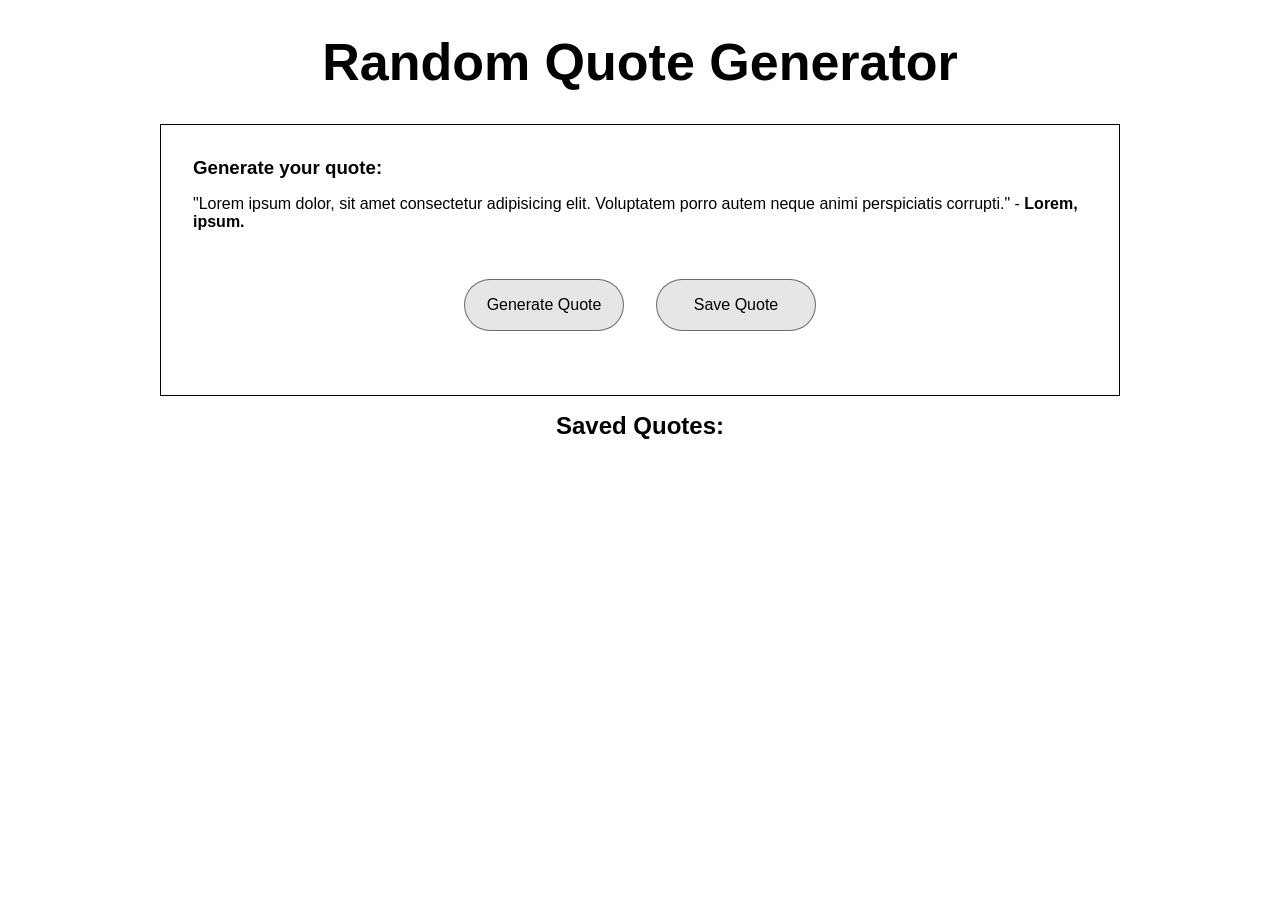
<file: index.html>
<!DOCTYPE html>
<html lang="en">
<head>
    <meta charset="UTF-8">
    <meta name="viewport" content="width=device-width, initial-scale=1.0">
    <title>Random Quote Generator</title>

    <!-- Link spreadsheet -->
    <link rel="stylesheet" href="style.css">

    <script src="main.js" defer></script>
</head>
<body>
    <h1>
        Random Quote Generator
    </h1>

    <main>
        <section>
            <h3>Generate your quote:</h3>
        </section>
        <section>
            <p id="quoteBody">"<span class="quote">Lorem ipsum dolor, sit amet consectetur adipisicing elit. Voluptatem porro autem neque animi perspiciatis corrupti.</span>" - <span class="quoteAuthor">Lorem, ipsum.</span></p>  
        </section>
        <section id="buttonContainer">
            <button id="generateBtn">Generate Quote</button>
            <button id="saveBtn">Save Quote</button>
        </section>
    </main>
    <aside>
        <section>
            <h2>Saved Quotes:</h2>
        </section>
        <ul id="quoteList">
            <li>"<span class="savedQuote">Lorem ipsum dolor sit amet consectetur adipisicing elit. Numquam et at aperiam!</span>" - <span class="savedAuthor">Lorem, ipsum.</span></li>
        </ul>
    </aside>
</body>
</html>
</file>
<file: style.css>
* {
    padding: 0;
    margin: 0;
    box-sizing: border-box;
}


body {
    font-family: sans-serif, Arial;
    display: flex;
    flex-direction: column;
    align-items: center;
}

h1 {
    padding: 2rem;
    font-size: 3.25rem;
}

main {
    border: 1px solid #000;
    padding: 1rem;
    max-width: 75vw;
}

section {
    margin: 1rem;
}


#buttonContainer {
    padding: 1rem;
    display: flex;
    justify-content: center;
}

.quoteAuthor {
    font-weight: bold;
}

#buttonContainer button {
    padding: 1rem;
    font-size: 1rem;
    background-color: #e6e6e6;
    border: 1px solid #363636b0;
    outline: none;
    border-radius: 3rem;
    cursor: pointer;
    margin: 1rem;
    transition: background-color .3s ease;
    width: 10rem;
}

#buttonContainer button:hover {
    background-color: #b9b9b9;
}
</file>
